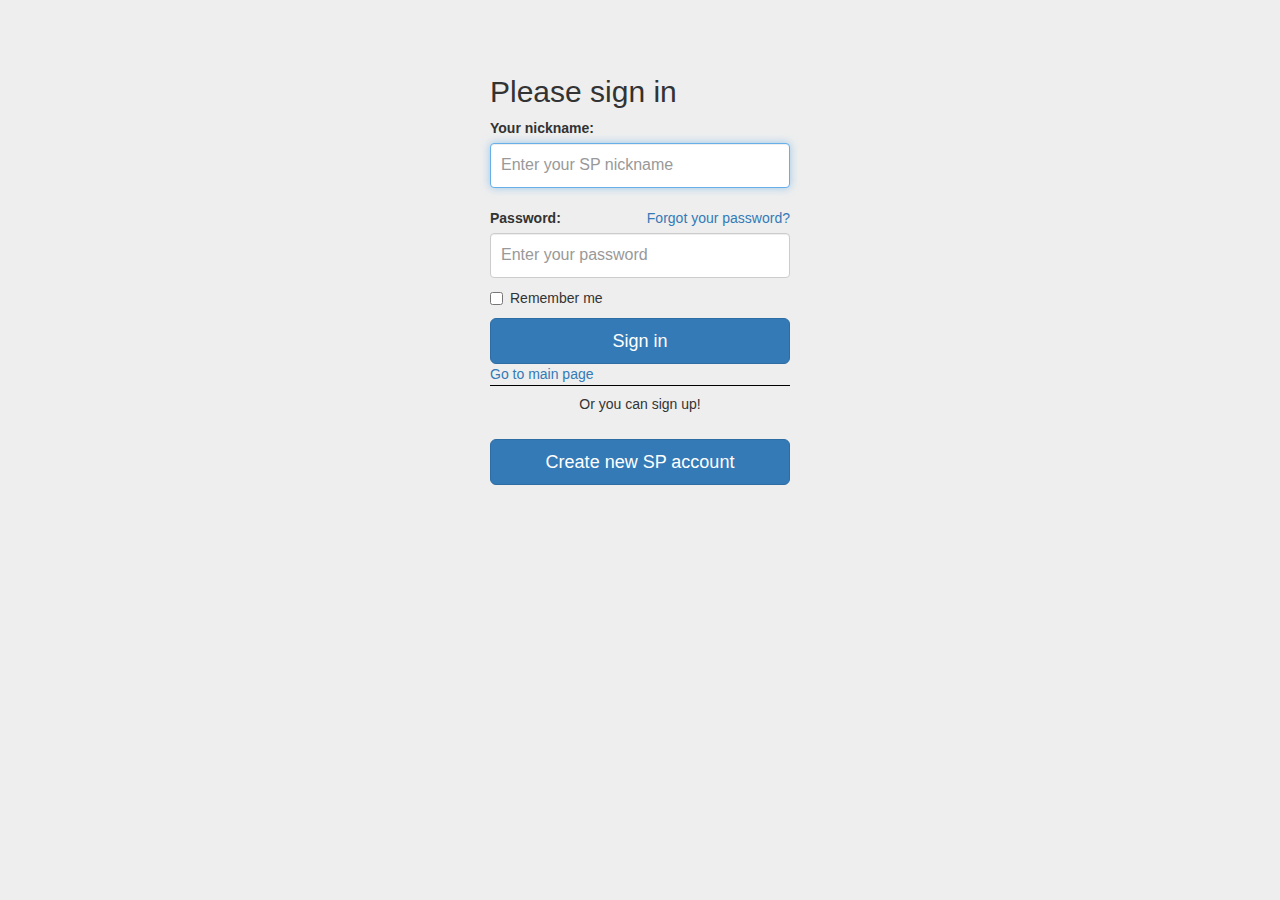
<file: signin.html>
<!DOCTYPE html>
<html lang="en">
  <head>
      <meta charset="utf-8">
      <meta name="viewport" content="width=device-width, initial-scale=1">
      <meta name="description" content="">
      <meta name="author" content="">
      <link rel="icon" href="./assets/ico/favicon.png">

      <title>Signin Suppa-Puppa Shop</title>

      <link href="./assets/css/bootstrap.min.css" rel="stylesheet">
      <link href="./assets/css/signin.css" rel="stylesheet">


  </head>

  <body>

    <div class="container">

      <form class="form-signin">
        <h2 class="form-signin-heading">Please sign in</h2>
        <label for="inputLogin">Your nickname:</label>
        <input type="login" id="inputLogin" class="form-control" placeholder="Enter your SP nickname" required="" autofocus="">
        <br />
        <label for="inputPassword">Password: </label>
        <a id="a-forgot-pass" class="a-link-normal" href=".">
            Forgot your password?
        </a>
        <input type="password" id="inputPassword" class="form-control" placeholder="Enter your password" required="">
        <div class="checkbox">
          <label>
            <input type="checkbox" value="remember-me"> Remember me
          </label>
        </div>

        <button id="btn-singin" class="btn btn-lg btn-primary btn-block" type="submit"  >Sign in
        </button>

        <a href="./index.html">Go to main page</a>

        <br />
        <div id="divider-break" class="a-divider a-divider-break"><h5>Or you can sign up!</h5></div>
        <br /> <br />
        <button id="btn-signup" class="btn btn-lg btn-primary btn-block" type="btn"  onclick="self.location.href='.signup.html';" >Create new SP account
        </button>

      </form>
    </div>
  </body>
</html>
</file>
<file: assets/css/signin.css>
body {
  padding-top: 40px;
  padding-bottom: 40px;
  background-color: #eee;
}

.form-signin {
  max-width: 330px;
  padding: 15px;
  margin: 0 auto;
}
.form-signin .form-signin-heading,
.form-signin .checkbox {
  margin-bottom: 10px;
}
.form-signin .checkbox {
  font-weight: normal;
}
.form-signin .form-control {
  position: relative;
  height: auto;
  -webkit-box-sizing: border-box;
     -moz-box-sizing: border-box;
          box-sizing: border-box;
  padding: 10px;
  font-size: 16px;
}

#a-forgot-pass {
  float: right;
}

#divider-break {
    content: "";
    width: 100%;
    background-color: transparent;
    display: block;
    height: 1px;
    border-top: 1px solid #000000;
    position: absolute;
    top: 50%;
    margin-top: -1px;
    z-index: 1;
}
#divider-break {
    text-align: center;
    position: relative;
    top: 2px;
    padding-top: 1px;
    margin-bottom: 14px;
    line-height: 0;
}
</file>
